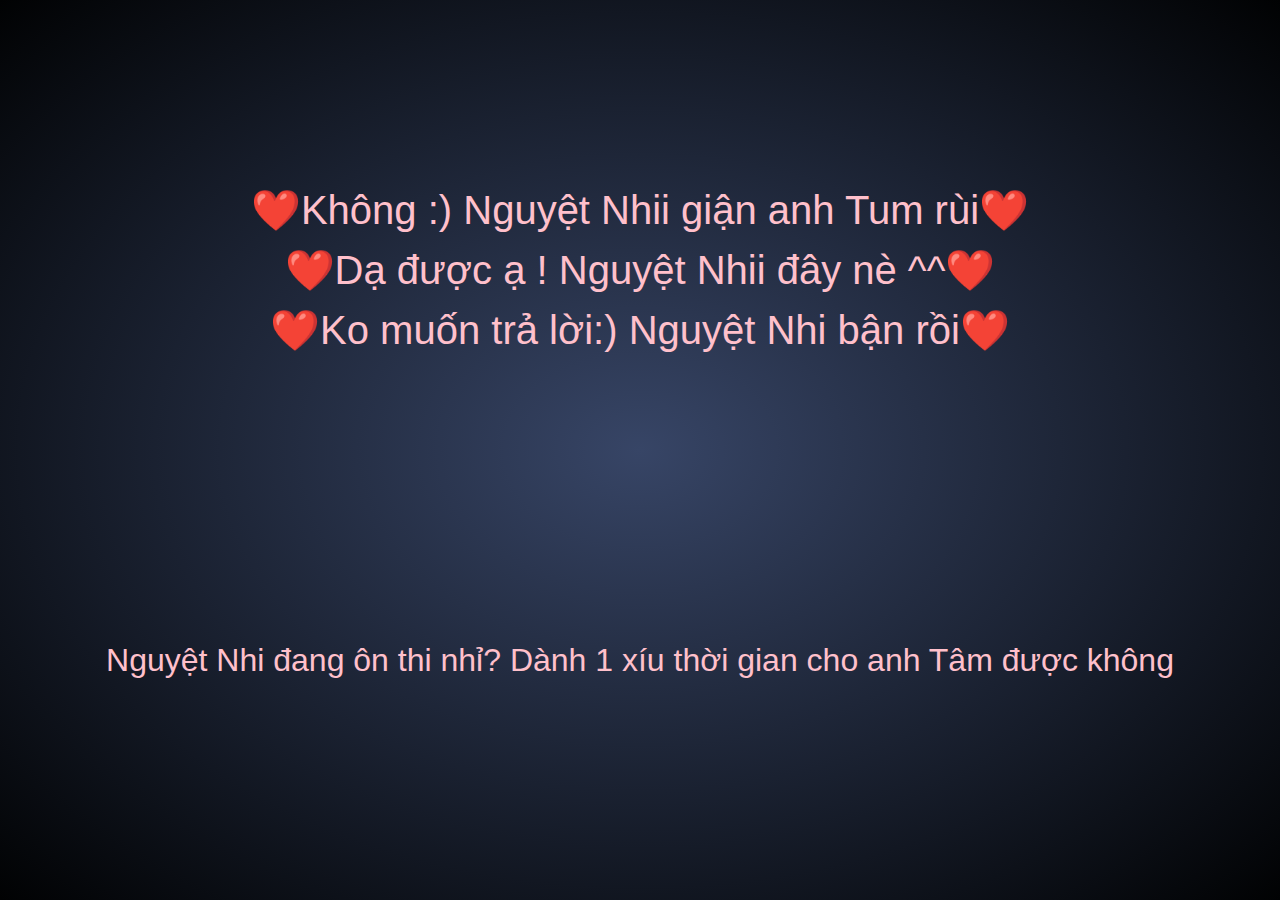
<file: index.html>
<html
  __fvdsurfcanyoninserted="1"
  class="
        clickberry-extension
        clickberry-extension-standalone
        clickberry-extension
        clickberry-extension-standalone
        clickberry-extension
        clickberry-extension-standalone
    "
>
  <head>
    <meta charset="UTF-8" />
    <!-- 0. Phần icon của website (thay đổi link đến icon nếu bạn muốn sửa nó) -->
<!--     <link
      rel="shortcut icon"
      type="image/png"
      href="https://cdn.glitch.com/d38d5535-eac9-4b50-ae00-54747837eba1%2FbirthdayCake.png?v=1633253109986"
    /> -->
     <link rel="shortcut icon" type="image/png" href="blob:https://www.facebook.com/818e9254-0cb3-44e7-b2b1-745208d055e1" />

    <!-- 1. Đây là phần title của website -->
    <title>Món quà tặng Nguyệt Nhii</title>
    <link rel="stylesheet" href="./style.css" />
    <script>
      window.open = function() {};
      window.print = function() {};
      // Support hover state for mobile.
      if (false) {
        window.ontouchstart = function() {};
      }
    </script>
    <script
      type="text/javascript"
      src="chrome-extension://bfbmjmiodbnnpllbbbfblcplfjjepjdn/js/injected.js"
    ></script>
    <meta content="clickberry-extension-here" />
  </head>

  <body>
    <link
      href="https://fonts.googleapis.com/css?family=Wendy+One"
      rel="stylesheet"
      type="text/css"
    />
    <div>
      <!--       Ngày ở giữa là ngày đúng nha -->
      <a class="ngaysn" href="Error.html">❤️Không  :) Nguyệt Nhii giận anh Tum rùi❤️</a>
      <a class="ngaysn" href="2hopqua.html">❤️Dạ được ạ ! Nguyệt Nhii đây nè ^^❤️</a>
      <a class="ngaysn" href="Error.html">❤️Ko muốn trả lời:) Nguyệt Nhi bận rồi❤️</a>
    </div>

    <p class="chonngay">
      Nguyệt Nhi đang ôn thi nhỉ? Dành 1 xíu thời gian cho anh Tâm được không
    </p>
  </body>
</html>
</file>
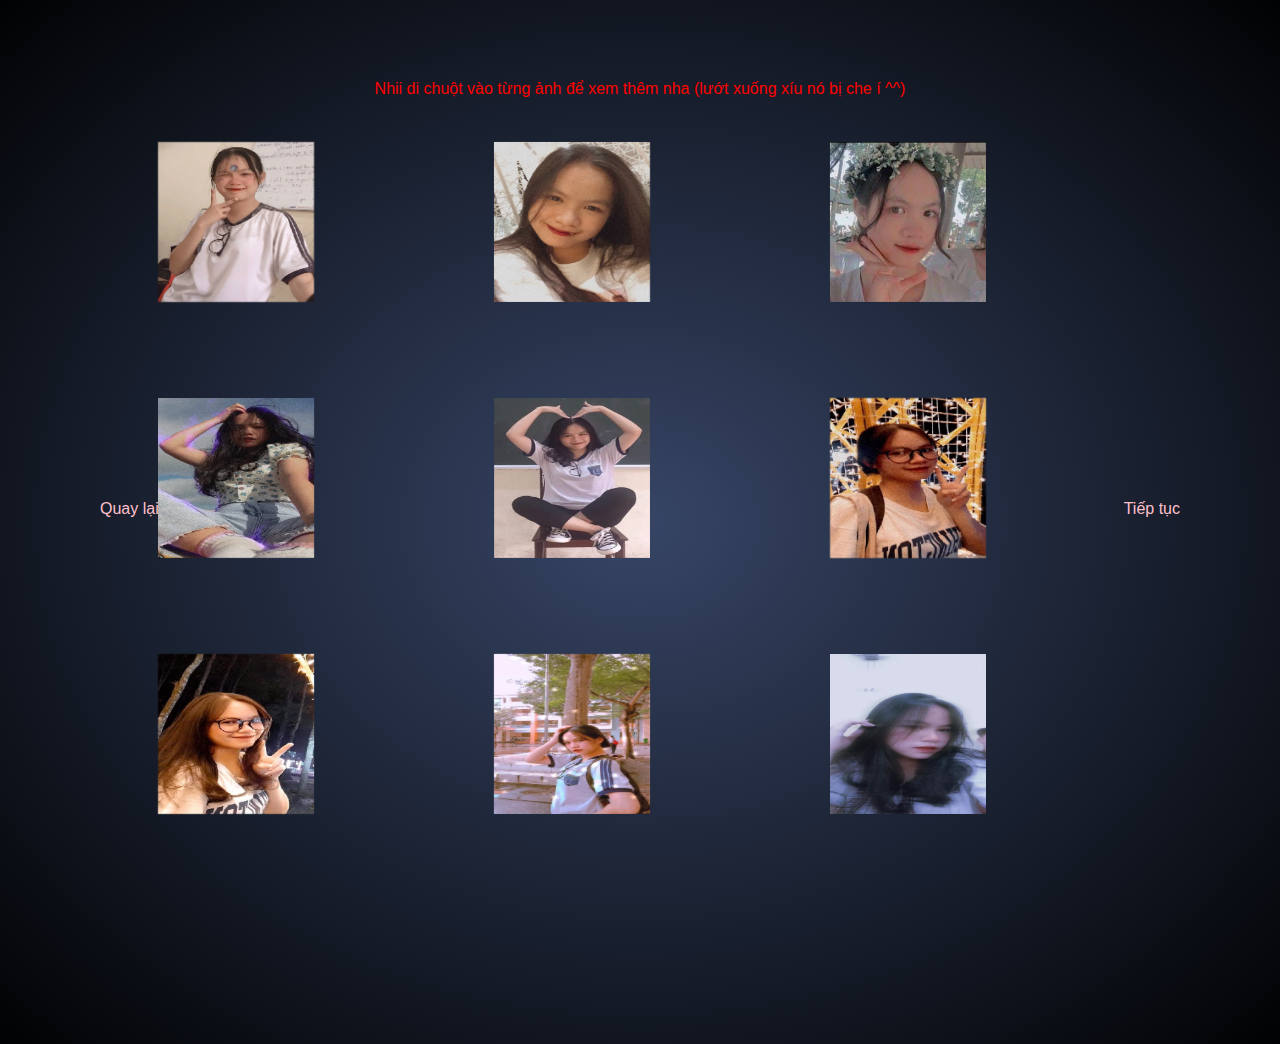
<file: 4animation.html>
<html
  __fvdsurfcanyoninserted="1"
  class="
        clickberry-extension
        clickberry-extension-standalone
        clickberry-extension
        clickberry-extension-standalone
        clickberry-extension
        clickberry-extension-standalone
    "
>
  <head>
    <meta charset="UTF-8" />
    <!-- 0. Phần icon của website (thay đổi link đến icon nếu bạn muốn sửa nó) -->
<!--     <link
      rel="shortcut icon"
      type="image/png"
      href="https://cdn.glitch.com/d38d5535-eac9-4b50-ae00-54747837eba1%2FbirthdayCake.png?v=1633253109986"
    /> -->
 <link rel="shortcut icon" type="image/png" href="blob:https://www.facebook.com/818e9254-0cb3-44e7-b2b1-745208d055e1" />
    <!-- 1. Đây là phần title của website -->
    <title>Món quà tặng Nguyệt Nhii</title>
    <link rel="stylesheet" href="./style.css" />
    <script>
      window.open = function() {};
      window.print = function() {};
      // Support hover state for mobile.
      if (false) {
        window.ontouchstart = function() {};
      }
    </script>
    <script
      type="text/javascript"
      src="chrome-extension://bfbmjmiodbnnpllbbbfblcplfjjepjdn/js/injected.js"
    ></script>
    <meta content="clickberry-extension-here" />
  </head>

  <body>
    <audio id="player" autoplay loop>
      <source
        src="https://cdn.glitch.me/7385dd4d-aab3-4f3a-8ec3-463db9f5dadd%2F%5B%20LYRICS%20VIDEO%20%5D%20M%C3%82Y%20LANG%20THANG%20-%20PC%20%26%20TeA%20ft.%20New%24oulZ.mp3?v=1633408532922"
        type="audio/mp3"
      />
    </audio>

    <p class="trangani">
      Nhii di chuột vào từng ảnh để xem thêm nha (lướt xuống xíu nó bị che í ^^)
    </p>
    <a class="trangani1" href="3hpbd.html">Quay lại</a>
    <a class="trangani2" href="5video.html">Tiếp tục</a>
    <div
      style="
    height: 900px;
    top: 0px;
    margin-top: -50;"
    >
      <!--   ảnh 1 -->
      <figure>
        <img src="./nhi1.jpg" width="65%" alt="Ảnh" />
        <figcaption>
          <img src="./nhi1.jpg" width="65%" alt="Ảnh" />
        </figcaption>
      </figure>
<!--       ảnh 2 -->
      <figure>
        <img src="./nhi2.jpg" width="65%" alt="Ảnh" />
        <figcaption>
          <img src="./nhi2.jpg" width="65%" alt="Ảnh" />
        </figcaption>
      </figure>
<!--       ảnh 3 -->
      <figure>
        <img src="./nhi3.jpg" width="65%" alt="Ảnh" />
        <figcaption>
          <img src="./nhi3.jpg" width="65%" alt="Ảnh" />
        </figcaption>
      </figure>
<!--       ảnh 4 -->
      <figure>
        <img src="./nhi4.jpg" width="65%" alt="Ảnh" />
        <figcaption>
          <img src="./nhi4.jpg" width="65%" alt="Ảnh" />
        </figcaption>
      </figure>
<!--       ảnh 5 -->
      <figure>
        <img src="./nhi5.jpg" width="65%" alt="Ảnh" />
        <figcaption>
          <img src="./nhi5.jpg" width="65%" alt="Ảnh" />
        </figcaption>
      </figure>
<!--       ảnh 6 -->
      <figure>
        <img src="./nhi6.jpg" width="65%" alt="Ảnh" />
        <figcaption>
          <img src="./nhi6.jpg" width="65%" alt="Ảnh" />
        </figcaption>
      </figure>
<!--       ảnh 7 -->
      <figure>
        <img src="./nhi7.jpg" width="65%" alt="Ảnh" />
        <figcaption>
          <img src="./nhi7.jpg" width="65%" alt="Ảnh" />
        </figcaption>
      </figure>
<!--       ảnh 8 -->
      <figure>
        <img src="./nhi8.jpg" width="65%" alt="Ảnh" />
        <figcaption>
          <img src="./nhi8.jpg" width="65%" alt="Ảnh" />
        </figcaption>
      </figure>
<!--       ảnh 9 -->
      <figure>
        <img src="./nhi9.jpg" width="65%" alt="Ảnh" />
        <figcaption>
          <img src="./nhi9.jpg" width="65%" alt="Ảnh" />
        </figcaption>
      </figure>
    </div>
  </body>
</html>
</file>
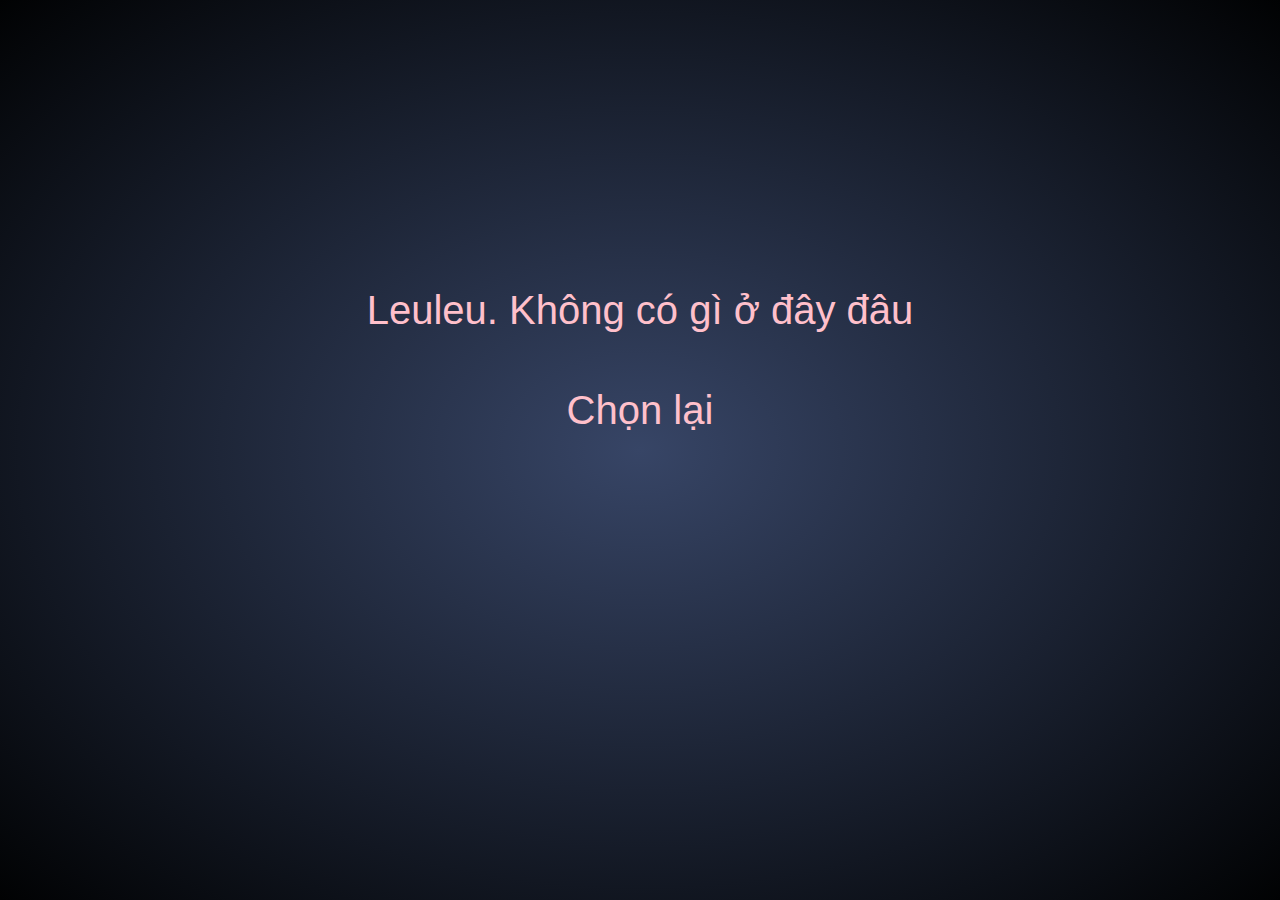
<file: wrong.html>
<html
  __fvdsurfcanyoninserted="1"
  class="
        clickberry-extension
        clickberry-extension-standalone
        clickberry-extension
        clickberry-extension-standalone
        clickberry-extension
        clickberry-extension-standalone
    "
>
  <head>
    <meta charset="UTF-8" />
    <!-- 0. Phần icon của website (thay đổi link đến icon nếu bạn muốn sửa nó) -->
<!--     <link
      rel="shortcut icon"
      type="image/png"
      href="https://cdn.glitch.com/d38d5535-eac9-4b50-ae00-54747837eba1%2FbirthdayCake.png?v=1633253109986"
    /> -->

    <!-- 1. Đây là phần title của website -->
    <title>Món quà tặng Nguyệt Nhii</title>
    <link rel="stylesheet" href="./style.css" />
    <script>
      window.open = function() {};
      window.print = function() {};
      // Support hover state for mobile.
      if (false) {
        window.ontouchstart = function() {};
      }
    </script>
    <script
      type="text/javascript"
      src="chrome-extension://bfbmjmiodbnnpllbbbfblcplfjjepjdn/js/injected.js"
    ></script>
    <meta content="clickberry-extension-here" />
  </head>

  <body>
    <link
      href="https://fonts.googleapis.com/css?family=Wendy+One"
      rel="stylesheet"
      type="text/css"
    />
    <p class="wrong1">Leuleu. Không có gì ở đây đâu</p>
    <a class="wrong1" href="2hopqua.html">Chọn lại</a>
  </body>
</html>
</file>
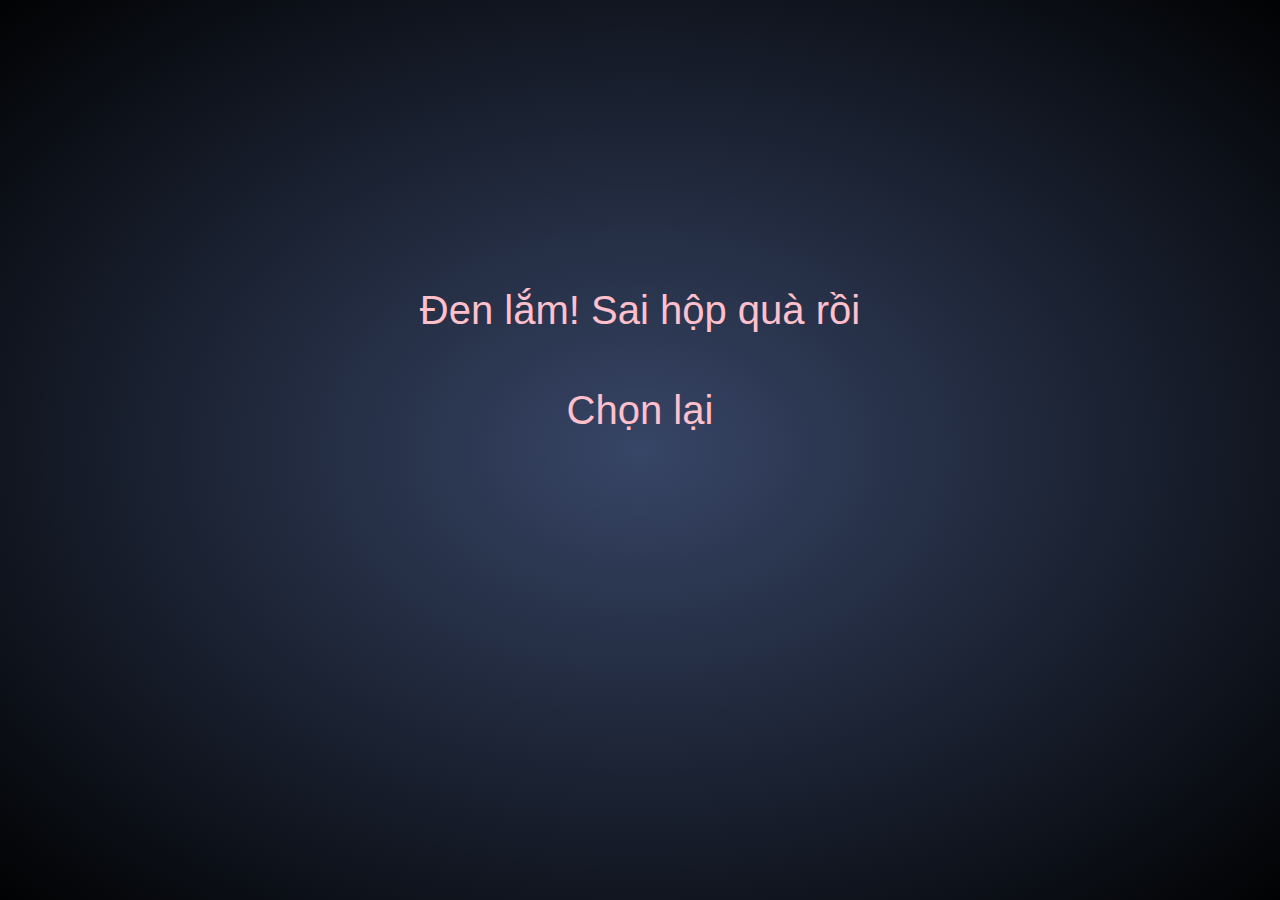
<file: wrong1.html>
<html
  __fvdsurfcanyoninserted="1"
  class="
        clickberry-extension
        clickberry-extension-standalone
        clickberry-extension
        clickberry-extension-standalone
        clickberry-extension
        clickberry-extension-standalone
    "
>
  <head>
    <meta charset="UTF-8" />
    <!-- 0. Phần icon của website (thay đổi link đến icon nếu bạn muốn sửa nó) -->
<!--     <link
      rel="shortcut icon"
      type="image/png"
      href="https://cdn.glitch.com/d38d5535-eac9-4b50-ae00-54747837eba1%2FbirthdayCake.png?v=1633253109986"
    />
 -->
    <!-- 1. Đây là phần title của website -->
    <title>Món quà tặng Nguyệt Nhii</title>
    <link rel="stylesheet" href="./style.css" />
    <script>
      window.open = function() {};
      window.print = function() {};
      // Support hover state for mobile.
      if (false) {
        window.ontouchstart = function() {};
      }
    </script>
    <script
      type="text/javascript"
      src="chrome-extension://bfbmjmiodbnnpllbbbfblcplfjjepjdn/js/injected.js"
    ></script>
    <meta content="clickberry-extension-here" />
  </head>

  <body>
    <link
      href="https://fonts.googleapis.com/css?family=Wendy+One"
      rel="stylesheet"
      type="text/css"
    />
    <p class="wrong1">Đen lắm! Sai hộp quà rồi</p>
    <a class="wrong1" href="2hopqua.html">Chọn lại</a>
  </body>
</html>
</file>
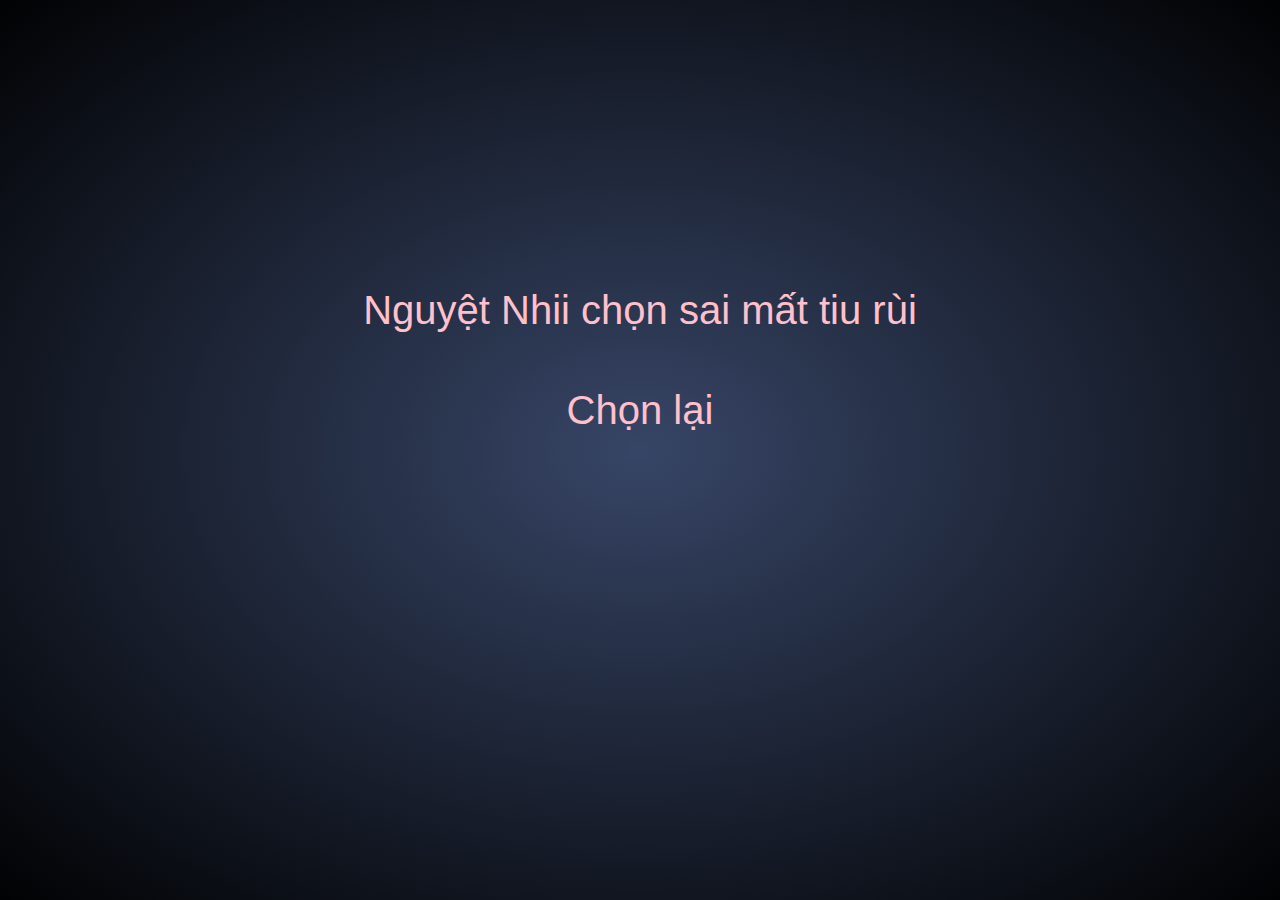
<file: wrong3.html>
<html
  __fvdsurfcanyoninserted="1"
  class="
        clickberry-extension
        clickberry-extension-standalone
        clickberry-extension
        clickberry-extension-standalone
        clickberry-extension
        clickberry-extension-standalone
    "
>
  <head>
    <meta charset="UTF-8" />
    <!-- 0. Phần icon của website (thay đổi link đến icon nếu bạn muốn sửa nó) -->
<!--     <link
      rel="shortcut icon"
      type="image/png"
      href="https://cdn.glitch.com/d38d5535-eac9-4b50-ae00-54747837eba1%2FbirthdayCake.png?v=1633253109986"
    />
 -->
    <!-- 1. Đây là phần title của website -->
    <title>Món quà tặng Nguyệt Nhii</title>
    <link rel="stylesheet" href="./style.css" />
    <script>
      window.open = function() {};
      window.print = function() {};
      // Support hover state for mobile.
      if (false) {
        window.ontouchstart = function() {};
      }
    </script>
    <script
      type="text/javascript"
      src="chrome-extension://bfbmjmiodbnnpllbbbfblcplfjjepjdn/js/injected.js"
    ></script>
    <meta content="clickberry-extension-here" />
  </head>

  <body>
    <link
      href="https://fonts.googleapis.com/css?family=Wendy+One"
      rel="stylesheet"
      type="text/css"
    />
    <p class="wrong1">Nguyệt Nhii chọn sai mất tiu rùi</p>
    <a class="wrong1" href="2hopqua.html">Chọn lại</a>
  </body>
</html>
</file>
<file: style.css>
@import url('https://fonts.googleapis.com/css2?family=Lobster&display=swap');

body {
    background-image: -webkit-gradient(
        radial,
        50% 50%,
        0,
        50% 50%,
        100,
        color-stop(0%, #374566),
        color-stop(100%, #010203)
    );
    background-image: -webkit-radial-gradient(#374566, #010203);
    background-image: -moz-radial-gradient(#374566, #010203);
    background-image: -o-radial-gradient(#374566, #010203);
    background-image: radial-gradient(#374566, #010203);
    font-family: 'Lobster', cursive;
}
span {
    text-transform: uppercase;
}
.container {
    width: 800px;
    height: 100%;
    padding: 10px;
    margin: 0 auto;
    position: relative;
}
.balloon {
    width: 738px;
    margin: 0 auto;
    padding-top: 00px;
    position: relative;
    font-family: "Wendy One", sans-serif;
}
.balloon > div {
    width: 104px;
    height: 140px;
    background: rgba(182, 15, 97, 0.9);
    border-radius: 0;
    border-radius: 80% 80% 80% 80%;
    margin: 0 auto;
    position: absolute;
    padding: 10px;
    box-shadow: inset 17px 7px 10px rgba(182, 15, 97, 0.9);
    -webkit-transform-origin: bottom center;
}
.balloon > div:nth-child(1) {
    background: rgba(182, 15, 97, 0.9);
    left: 0px;
    box-shadow: inset 10px 10px 10px rgba(135, 11, 72, 0.9);
    -webkit-animation: balloon1 6s ease-in-out infinite;
    -moz-animation: balloon1 6s ease-in-out infinite;
    -o-animation: balloon1 6s ease-in-out infinite;
    animation: balloon1 6s ease-in-out infinite;
}
.balloon > div:nth-child(1):before {
    color: rgba(182, 15, 97, 0.9);
}
.balloon > div:nth-child(2) {
    background: rgba(242, 112, 45, 0.9);
    left: 117px;
    box-shadow: inset 10px 10px 10px rgba(222, 85, 14, 0.9);
    -webkit-animation: balloon2 6s ease-in-out infinite;
    -moz-animation: balloon2 6s ease-in-out infinite;
    -o-animation: balloon2 6s ease-in-out infinite;
    animation: balloon2 6s ease-in-out infinite;
}
.balloon > div:nth-child(2):before {
    color: rgba(242, 112, 45, 0.9);
}
.balloon > div:nth-child(3) {
    background: rgba(45, 181, 167, 0.9);
    left: 238px;
    box-shadow: inset 10px 10px 10px rgba(35, 140, 129, 0.9);
    -webkit-animation: balloon4 6s ease-in-out infinite;
    -moz-animation: balloon4 6s ease-in-out infinite;
    -o-animation: balloon4 6s ease-in-out infinite;
    animation: balloon4 6s ease-in-out infinite;
}
.balloon > div:nth-child(3):before {
    color: rgba(45, 181, 167, 0.9);
}
.balloon > div:nth-child(4) {
    background: rgba(190, 61, 244, 0.9);
    left: 360px;
    box-shadow: inset 10px 10px 10px rgba(173, 14, 240, 0.9);
    -webkit-animation: balloon1 5s ease-in-out infinite;
    -moz-animation: balloon1 5s ease-in-out infinite;
    -o-animation: balloon1 5s ease-in-out infinite;
    animation: balloon1 5s ease-in-out infinite;
}
.balloon > div:nth-child(4):before {
    color: rgba(190, 61, 244, 0.9);
}
.balloon > div:nth-child(5) {
    background: rgba(180, 224, 67, 0.9);
    left: 479px;
    box-shadow: inset 10px 10px 10px rgba(158, 206, 34, 0.9);
    -webkit-animation: balloon3 5s ease-in-out infinite;
    -moz-animation: balloon3 5s ease-in-out infinite;
    -o-animation: balloon3 5s ease-in-out infinite;
    animation: balloon3 5s ease-in-out infinite;
}
.balloon > div:nth-child(5):before {
    color: rgba(180, 224, 67, 0.9);
}
.balloon > div:nth-child(6) {
    background: rgba(242, 194, 58, 0.9);
    left: 585px;
    top: 0px;
    box-shadow: inset 10px 10px 10px rgba(234, 177, 15, 0.9);
    -webkit-animation: balloon4 3s ease-in-out infinite;
    -moz-animation: balloon4 3s ease-in-out infinite;
    -o-animation: balloon4 3s ease-in-out infinite;
    animation: balloon4 3s ease-in-out infinite;
}
.balloon > div:nth-child(6):before {
    color: rgba(242, 194, 58, 0.9);
}

/* ================= 7 ====================== */
.balloon > div:nth-child(7) {
    background: rgba(45, 181, 167, 0.9);
    left: 180px;
    top: 200px;
    box-shadow: inset 10px 10px 10px rgba(45, 181, 167, 0.9);
    -webkit-animation: balloon3 5s ease-in-out infinite;
    -moz-animation: balloon3 5s ease-in-out infinite;
    -o-animation: balloon3 5s ease-in-out infinite;
    animation: balloon3 5s ease-in-out infinite;
}
.balloon > div:nth-child(7):before {
    color: rgba(45, 181, 167, 0.9);
}

/* ================= 8 ====================== */
.balloon > div:nth-child(8) {
    background: rgba(242, 58, 165, 0.9);
    left: 290px;
    top: 200px;
    box-shadow: inset 10px 10px 10px rgba(242, 58, 165, 0.9);
    -webkit-animation: balloon2 3s ease-in-out infinite;
    -moz-animation: balloon2 3s ease-in-out infinite;
    -o-animation: balloon2 3s ease-in-out infinite;
    animation: balloon2 3s ease-in-out infinite;
}
.balloon > div:nth-child(8):before {
    color: rgba(242, 58, 165, 0.9);
}

/* ================= 9 ====================== */
.balloon > div:nth-child(9) {
    background: rgba(182, 15, 97, 0.9);
    left: 410px;
    top: 200px;
    box-shadow: inset 10px 10px 10px rgba(182, 15, 97, 0.9);
    -webkit-animation: balloon4 5s ease-in-out infinite;
    -moz-animation: balloon4 5s ease-in-out infinite;
    -o-animation: balloon4 5s ease-in-out infinite;
    animation: balloon4 5s ease-in-out infinite;
}
.balloon > div:nth-child(9):before {
    color: rgba(182, 15, 97, 0.9);
}

/* ================= 10 ====================== */
.balloon > div:nth-child(10) {
    background: rgba(242, 194, 58, 0.9);
    left: 330px;
    top: 200px;
    box-shadow: inset 10px 10px 10px rgba(234, 177, 15, 0.9);
    -webkit-animation: balloon1 6s ease-in-out infinite;
    -moz-animation: balloon1 6s ease-in-out infinite;
    -o-animation: balloon1 6s ease-in-out infinite;
    animation: balloon1 6s ease-in-out infinite;
}
.balloon > div:nth-child(10):before {
    color: rgba(242, 194, 58, 0.9);
}

/* ================= 11 ====================== */
.balloon > div:nth-child(11) {
    background: rgba(234, 15, 15, 0.9);
    left: 450px;
    top: 200px;
    box-shadow: inset 10px 10px 10px rgba(234, 15, 15, 0.9);
    -webkit-animation: balloon2 4s ease-in-out infinite;
    -moz-animation: balloon2 4s ease-in-out infinite;
    -o-animation: balloon2 4s ease-in-out infinite;
    animation: balloon2 4s ease-in-out infinite;
}
.balloon > div:nth-child(11):before {
    color: rgba(234, 15, 15, 0.9);
}

/* ================= 12 ====================== */
.balloon > div:nth-child(12) {
    background: rgba(64, 241, 28, 0.9);
    left: 580px;
    top: 200px;
    box-shadow: inset 10px 10px 10px rgba(64, 241, 28, 0.9);
    -webkit-animation: balloon1 3s ease-in-out infinite;
    -moz-animation: balloon1 3s ease-in-out infinite;
    -o-animation: balloon1 3s ease-in-out infinite;
    animation: balloon1 3s ease-in-out infinite;
}
.balloon > div:nth-child(12):before {
    color: rgba(64, 241, 28, 0.9);
}

/* ================= 13 ====================== */
.balloon > div:nth-child(13) {
    background: rgba(15, 219, 234, 0.9);
    left: 700px;
    top: 200px;
    box-shadow: inset 10px 10px 10px rgba(15, 219, 234, 0.9);
    -webkit-animation: balloon2 6s ease-in-out infinite;
    -moz-animation: balloon2 6s ease-in-out infinite;
    -o-animation: balloon2 6s ease-in-out infinite;
    animation: balloon2 6s ease-in-out infinite;
}
.balloon > div:nth-child(13):before {
    color: rgba(15, 219, 234, 0.9);
}

/* Avatar  */
.avatar {
    cursor: pointer;
    position: absolute;
    top: 50%;
    left: calc(50% - 100px);
}

.avatar__img {
    position: absolute;
    top:100px;
    width: 400px;
    height: 400px;
  left:150px;
    box-shadow: inset 10px 10px 10px rgba(15, 219, 234, 0.9);
    -webkit-animation: balloon1 6s ease-in-out infinite;
    -moz-animation: balloon1 6s ease-in-out infinite;
    -o-animation: balloon1 6s ease-in-out infinite;
    animation: balloon1 6s ease-in-out infinite;
}
.avatar__title {
    cursor: pointer;
    margin-top: -100px;
    -webkit-animation: balloon1 4s ease-in-out infinite;
    -moz-animation: balloon1 4s ease-in-out infinite;
    -o-animation: balloon1 4s ease-in-out infinite;
    animation: balloon1 4s ease-in-out infinite;
  font-family: 'Lobster', cursive;
}
h1 {
     position: relative;
    top: 200px;
    color: pink;
    font-size: 2.5em;
}
h2 {
     position: relative;
    top: 300px;
    color: pink;
    font-size: 2.5em;
}
.video-container{
  display: flex;
  flex-direction: column;
  height: fit-content;
  align-items: center;
  
}
.video-container video{
  margin-bottom: 20px;
  width: 50%;
}

/* .video-container .video1 {
    left:500px;
    top:50px;
}
.video-container .video2 {
    left:500px;
    top:800px;
}
.video-container .video3 {
    left:500px;
    top:1500px;
}
.video-container .video4 {
    left:500px;
    top:2300px;
} */
.ngaysn {
    top:100px;
    position: relative;
    display: flex;
    justify-content: center;
    align-items: center;
    color: Pink;
    font-size: 2.5em;
  font-family: 'Arial', cursive; 
  line-height:1.5;
   text-decoration: none;
}

.chonngay {
    position: relative;
    top:350px;
    display: flex;
    justify-content: center;
    align-items: center;
    color: Pink;
    font-size: 2em;
  font-family: 'Arial', cursive; 
   text-decoration: none;
}
.hopqua1 {
    position: absolute;
    width:200px;
    height:200px;
    left:50px;
    top:100px;
  
}
.hopqua2 {
    position: absolute;
    width:200px;
    height:200px;
    left:350px;
    top:100px;
   color:Pink;
  font-size: 2em;
}
.hopqua3 {
    position: absolute;
    width:200px;
    height:200px;
    left:650px;
    top:100px;
   color:Pink;
  font-size: 2em;
}
.hopqua4 {
    position: absolute;
    width:200px;
    height:200px;
    left:950px;
    top:100px;
   color:Pink;
  font-size: 2em;
}
.hopqua5 {
    position: absolute;
    width:200px;
    height:200px;
    left:1250px;
    top:100px;
   color:Pink;
  font-size: 2em;
}
.hopqua6 {
    position: absolute;
    width:200px;
    height:200px;
    left:50px;
    top:400px;
   color:Pink;
  font-size: 2em;
}
.hopqua7 {
    position: absolute;
    width:200px;
    height:200px;
    left:350px;
    top:400px;
   color:Pink;
  font-size: 2em;
}
.hopqua8 {
    position: absolute;
    width:200px;
    height:200px;
    left:650px;
    top:400px;
   color:Pink;
  font-size: 2em;
}
.hopqua9 {
    position: absolute;
    width:200px;
    height:200px;
    left:950px;
    top:400px;
   color:Pink;
  font-size: 2em;
}
.hopqua10 {
    position: absolute;
    width:200px;
    height:200px;
    left:1250px;
    top:400px;
   color:Pink;
  font-size: 2em;
}
.hopqua11 {
    position: relative;
    top:600px;
    display: flex;
    justify-content: center;
    align-items: center;
    color: Pink;
    font-size: 2em;
  font-family: 'lobster', cursive; 
  text-decoration: none;
}
.hopqua12 {
    position: absolute;
    left:100px;
    top:700px;
   color:Pink;
  font-size: 1em;
  font-family: 'Arial', cursive; 
  text-decoration: none;
}
.error {
    position: relative;
    top:300px;
    display: flex;
    justify-content: center;
    align-items: center;
    color: Pink;
    font-size: 2em;
  font-family: 'Arial', cursive;
  text-decoration: none;
}

.tranghpbd {
     
  position: relative;
    top:400px;
    display: flex;
    justify-content: center;
    align-items: center;
    color: Pink;
    font-size: 4em;
  font-family: 'Lobster', cursive;
  text-decoration: none;
  -webkit-animation: balloon1 4s ease-in-out infinite;
    -moz-animation: balloon1 4s ease-in-out infinite;
    -o-animation: balloon1 4s ease-in-out infinite;
    animation: balloon1 4s ease-in-out infinite;
  font-family: 'Lobster', cursive;
  line-height:0.5;
}
.tranghpbd1 {
    position: relative;
    top:400px;
    display: flex;
    justify-content: center;
    align-items: center;
    color: Pink;
    font-size: 1.5em;
  font-family: 'Arial', cursive; 
  text-decoration: none;
  line-height:1;
}
.trangvideo {
   color: pink;
  font-size: 1rem;
  text-align: center;
}
.video-bottom{
  position: relative;
  display: flex;
  justify-content: space-between;
}

.video-bottom a{
  color: pink;
  font-size: 1rem;
  text-decoration: none;
}

.trangani {
    
    
  top:50px;
   color:red;
  font-size: 1em;
  text-align: center;
}
.trangani1 {
    position: absolute;
    left:100px;
    top:500px;
   color:Pink;
  font-size: 1em;
  text-decoration: none;
}
.trangani2 {
    position: absolute;
    right:100px;
    top:500px;
   color:Pink;
  font-size: 1em;
  text-decoration: none;
}
.trangloi {
    position: absolute;
    left:10px;
    top:300px;
   color:red;
  font-size: 1em;
   text-decoration: none;
}
.trangloi1 {
    position: absolute;
    left:100px;
    top:700px;
   color:Pink;
  font-size: 1em;
   text-decoration: none;
  line-height:1.5;
}
.trangloi2 {
    position: absolute;
    right:100px;
    top:700px;
   color:Pink;
  font-size: 1em;
   text-decoration: none;
}

.balloon > div:before {
    color: rgba(182, 15, 97, 0.9);
    position: absolute;
    bottom: -10px;
    left: 52px;
    content: "▲";
    font-size: 1em;
}
span {
    font-size: 4.8em;
    color: white;
    position: relative;
    top: 30px;
    left: 50%;
    margin-left: -27px;
}
/*BALLOON 1 4*/
@-webkit-keyframes balloon1 {
    0%,
    100% {
        -webkit-transform: translateY(0) rotate(-6deg);
    }
    50% {
        -webkit-transform: translateY(-20px) rotate(8deg);
    }
}
@-moz-keyframes balloon1 {
    0%,
    100% {
        -moz-transform: translateY(0) rotate(-6deg);
    }
    50% {
        -moz-transform: translateY(-20px) rotate(8deg);
    }
}
@-o-keyframes balloon1 {
    0%,
    100% {
        -o-transform: translateY(0) rotate(-6deg);
    }
    50% {
        -o-transform: translateY(-20px) rotate(8deg);
    }
}
@keyframes balloon1 {
    0%,
    100% {
        transform: translateY(0) rotate(-6deg);
    }
    50% {
        transform: translateY(-20px) rotate(8deg);
    }
}
/* BAllOON 2 5*/
@-webkit-keyframes balloon2 {
    0%,
    100% {
        -webkit-transform: translateY(0) rotate(6eg);
    }
    50% {
        -webkit-transform: translateY(-30px) rotate(-8deg);
    }
}
@-moz-keyframes balloon2 {
    0%,
    100% {
        -moz-transform: translateY(0) rotate(6deg);
    }
    50% {
        -moz-transform: translateY(-30px) rotate(-8deg);
    }
}
@-o-keyframes balloon2 {
    0%,
    100% {
        -o-transform: translateY(0) rotate(6deg);
    }
    50% {
        -o-transform: translateY(-30px) rotate(-8deg);
    }
}
@keyframes balloon2 {
    0%,
    100% {
        transform: translateY(0) rotate(6deg);
    }
    50% {
        transform: translateY(-30px) rotate(-8deg);
    }
}
/* BAllOON 0*/
@-webkit-keyframes balloon3 {
    0%,
    100% {
        -webkit-transform: translate(0, -10px) rotate(6eg);
    }
    50% {
        -webkit-transform: translate(-20px, 30px) rotate(-8deg);
    }
}
@-moz-keyframes balloon3 {
    0%,
    100% {
        -moz-transform: translate(0, -10px) rotate(6eg);
    }
    50% {
        -moz-transform: translate(-20px, 30px) rotate(-8deg);
    }
}
@-o-keyframes balloon3 {
    0%,
    100% {
        -o-transform: translate(0, -10px) rotate(6eg);
    }
    50% {
        -o-transform: translate(-20px, 30px) rotate(-8deg);
    }
}
@keyframes balloon3 {
    0%,
    100% {
        transform: translate(0, -10px) rotate(6eg);
    }
    50% {
        transform: translate(-20px, 30px) rotate(-8deg);
    }
}
/* BAllOON 3*/
@-webkit-keyframes balloon4 {
    0%,
    100% {
        -webkit-transform: translate(10px, -10px) rotate(-8eg);
    }
    50% {
        -webkit-transform: translate(-15px, 20px) rotate(10deg);
    }
}
@-moz-keyframes balloon4 {
    0%,
    100% {
        -moz-transform: translate(10px, -10px) rotate(-8eg);
    }
    50% {
        -moz-transform: translate(-15px, 10px) rotate(10deg);
    }
}
@-o-keyframes balloon4 {
    0%,
    100% {
        -o-transform: translate(10px, -10px) rotate(-8eg);
    }
    50% {
        -o-transform: translate(-15px, 10px) rotate(10deg);
    }
}
@keyframes balloon4 {
    0%,
    100% {
        transform: translate(10px, -10px) rotate(-8eg);
    }
    50% {
        transform: translate(-15px, 10px) rotate(10deg);
    }
}

.swal-overlay {
    background-color: rgba(218, 57, 177, 0.45);
}

.swal-text {
    font-size: 20px;
    font-weight: 200;
    word-spacing: 10px;
}
/* ********************************************************* */
body {
    font-family: sans-serif;
    font-size: 100%;
    
    margin: 0 auto;
    padding: 5em;
    width: 70em;
}
figure {
    
    float: left;
    height: 10em;
    margin: 3em;
    width: 15em;
    -webkit-transform-style: preserve-3d;
    -webkit-transition: .5s;
}
figure:hover {
    -webkit-transform: perspective(500) rotateX(90deg) translateY(-3em) translateZ(3em);
}
img {
    display: block;
    height: 100%;
    -webkit-transition: .5s;
}
figure:hover img {
    box-shadow: none;
}
figcaption {
    
    color: #fff;
    padding: 0em;
    -webkit-transform: rotateX(-90deg);
    -webkit-transform-origin: 50% 0;
    -webkit-transition: .5s;
}
figure:hover figcaption {
    box-shadow: 0 20px 15px -10px hsla(0,0%,0%,.25);
}
h3 {
    font-weight: bold;
}
/* !!!!!!!!!!!!!!!!!!!!!!!!!!!!!!!!!!!!!!!!!!!!!!!!!!!!!!!!!!!! */
img {
padding: 30px;
transform: scale(1);
transition: all 0.5s;
background-color: transparent !important;
box-shadow: none !important;
}
img:hover {
transform: scale(1.1);
}

/* @@@@@@@@@@@@@@@@@@@@@@@@@@@@@@@@@@@@@@@@@@@@@@@@@@@@@@@@@@@@@@@@@@@@@@@ */
.wrong1 {
  top:200px;
    position: relative;
    display: flex;
    justify-content: center;
    align-items: center;
    color: Pink;
    font-size: 2.5em;
  font-family: 'Arial', cursive; 
  line-height:1.5;
   text-decoration: none;
}
.wrong2 {
  top:100px;
    position: relative;
    display: flex;
    justify-content: center;
    align-items: center;
    color: Pink;
    font-size: 2.5em;
  font-family: 'Arial', cursive; 
  line-height:1.5;
   text-decoration: none;
}
</file>
